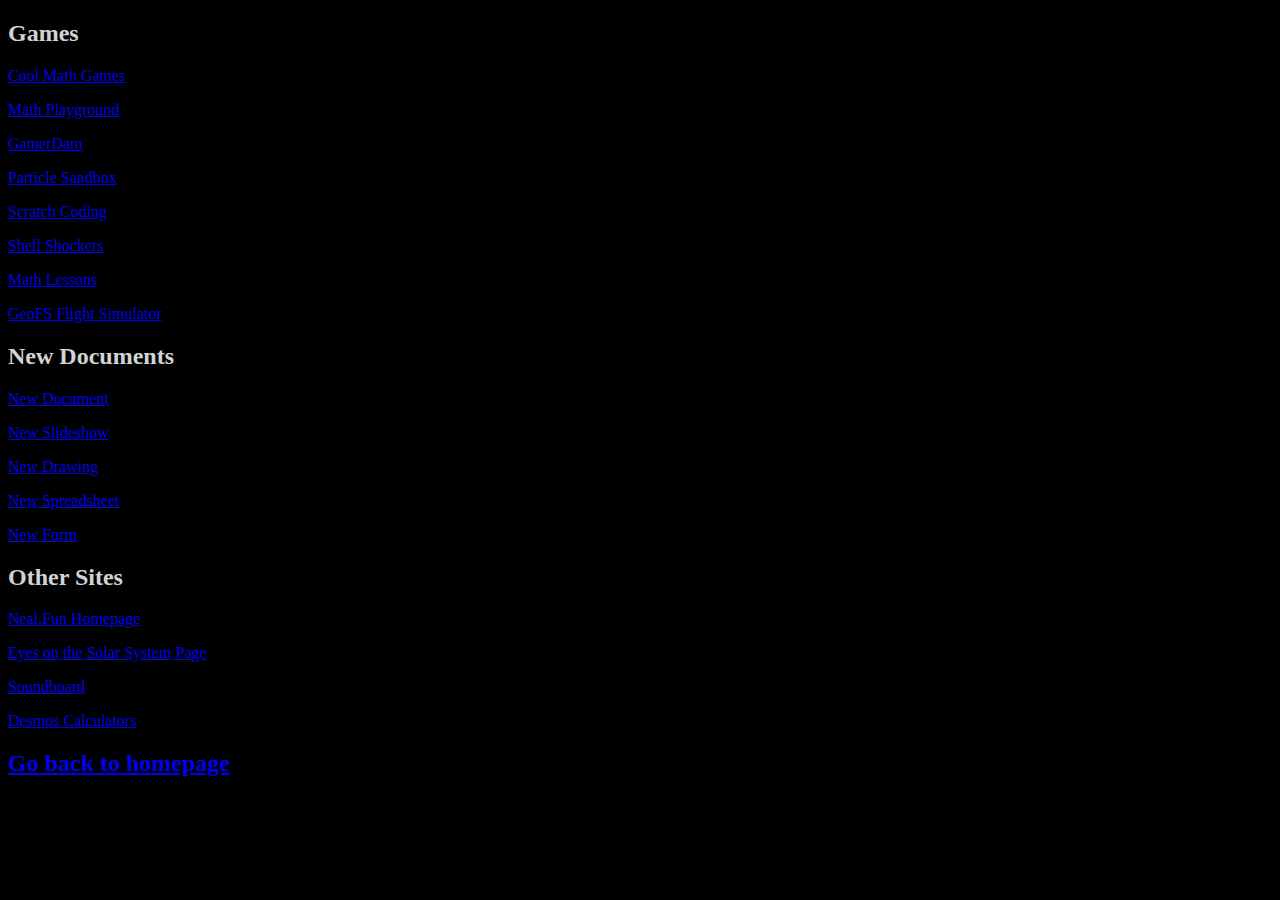
<file: index.html>
<!DOCTYPE html>
<html>
    <head>
        <meta charset="UTF-8">
        <meta name="viewport" content="width=device-width, initial-scale=1.0">
        <title>Games and Other Sites</title>
        <link rel="stylesheet" href="gamingstyle.css">
    </head>
    <body>
        <h2>Games</h2>
        <p><a href="https://coolmathgames.com/" target="_blank">Cool Math Games</a></p>
        <p><a href="https://mathplayground.com/" target="_blank">Math Playground</a></p>
        <p><a href="https://gamerdam.com/" target="_blank">GamerDam</a></p>
        <p><a href="https://particlesandbox.com/" target="_blank">Particle Sandbox</a></p>
        <p><a href="https://scratch.mit.edu/" target="_blank">Scratch Coding</a></p>
        <p><a href="https://mathdrills.life/" target="_blank">Shell Shockers</a></p>
        <p><a href="https://computer-science.lol/" target="_blank">Math Lessons</a></p>
        <p><a href="https://geo-fs.com/" target="_blank">GeoFS Flight Simulator</a></p>
        <h2>New Documents</h2>
        <p><a href="https://docs.new" target="_blank">New Document</a></p>
        <p><a href="https://slide.new" target="_blank">New Slideshow</a></p>
        <p><a href="https://drawing.new" target="_blank">New Drawing</a></p>
        <p><a href="https://sheet.new" target="_blank">New Spreadsheet</a></p>
        <p><a href="https://form.new" target="_blank">New Form</a></p>
        <h2>Other Sites</h2>
        <p><a href="https://neal.fun" target="_blank">Neal.Fun Homepage</p>
        <p><a href="https://eyes.nasa.gov/apps/solar-system/#/earth" target ="_blank">Eyes on the Solar System Page</a></p>
        <p><a href="https://thirtydollar.website" target="_blank">Soundboard</a></p>
        <p><a href="calculators.html" target="_self">Desmos Calculators</a></p>
        <h2><a href="https://123lniner.github.io/123Lniner/" target="_self">Go back to homepage</a></h2>
    </body>
</html>
</file>
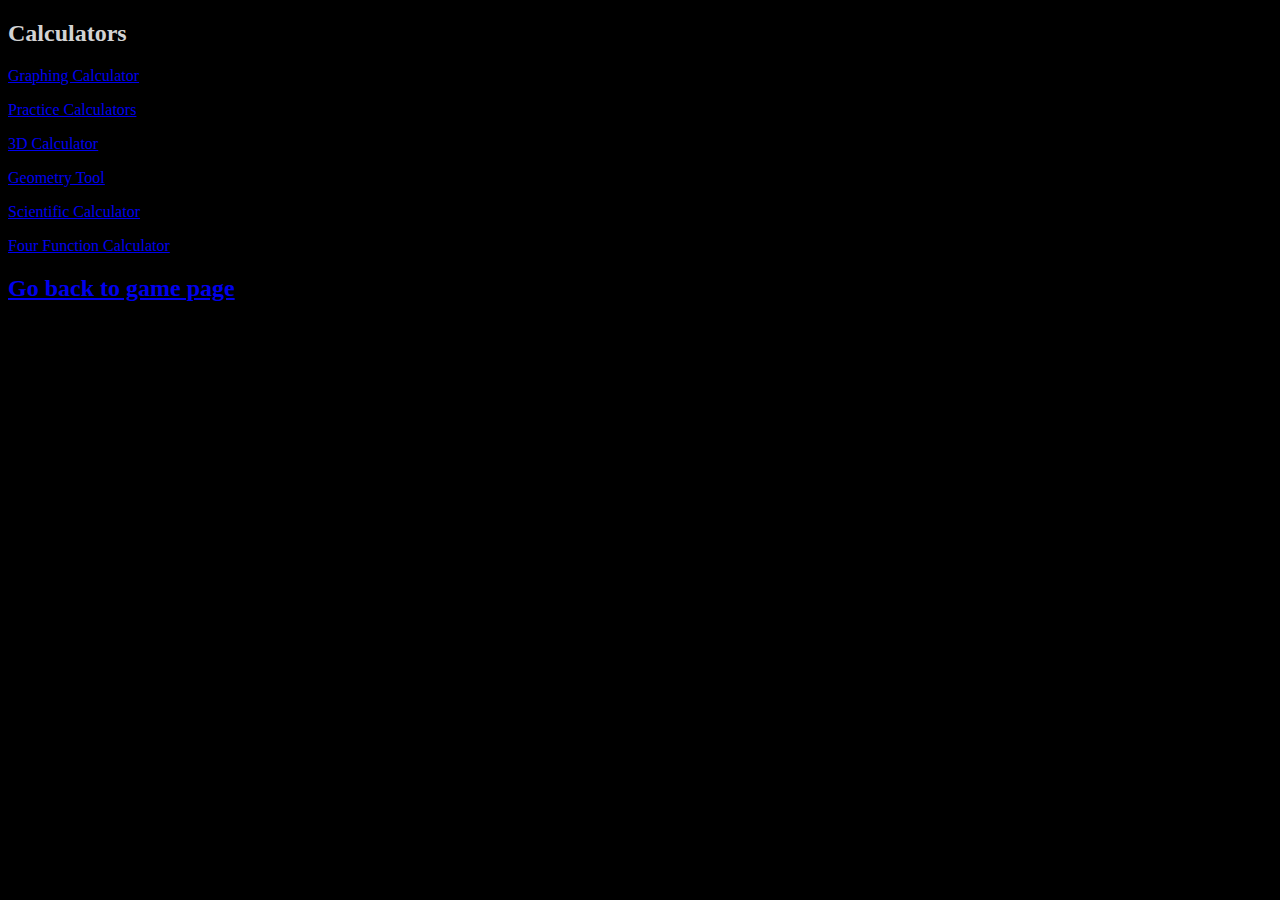
<file: calculators.html>
<!DOCTYPE html>
<html lang="en">
<head>
    <meta charset="UTF-8">
    <meta name="viewport" content="width=device-width, initial-scale=1.0">
    <title>Calculators</title>
    <link rel="stylesheet" href="gamingstyle.css">
</head>
<body>
    <h2>Calculators</h2>
    <p><a href="https://desmos.com/calculator" target="_blank">Graphing Calculator</a></p>
    <p><a href="https://desmos.com/practice" target="_blank">Practice Calculators</a></p>
    <p><a href="https://desmos.com/3d" target="_blank">3D Calculator</a></p>
    <p><a href="https://desmos.com/geometry" target="_blank">Geometry Tool</a></p>
    <p><a href="https://desmos.com/scientific" target="_blank">Scientific Calculator</a></p>
    <p><a href="https://desmos.com/fourfunction" target="_blank">Four Function Calculator</a></p>
    <h2><a href="gaming.html" target="_self">Go back to game page</a></h2>
</body>
</html>
</file>
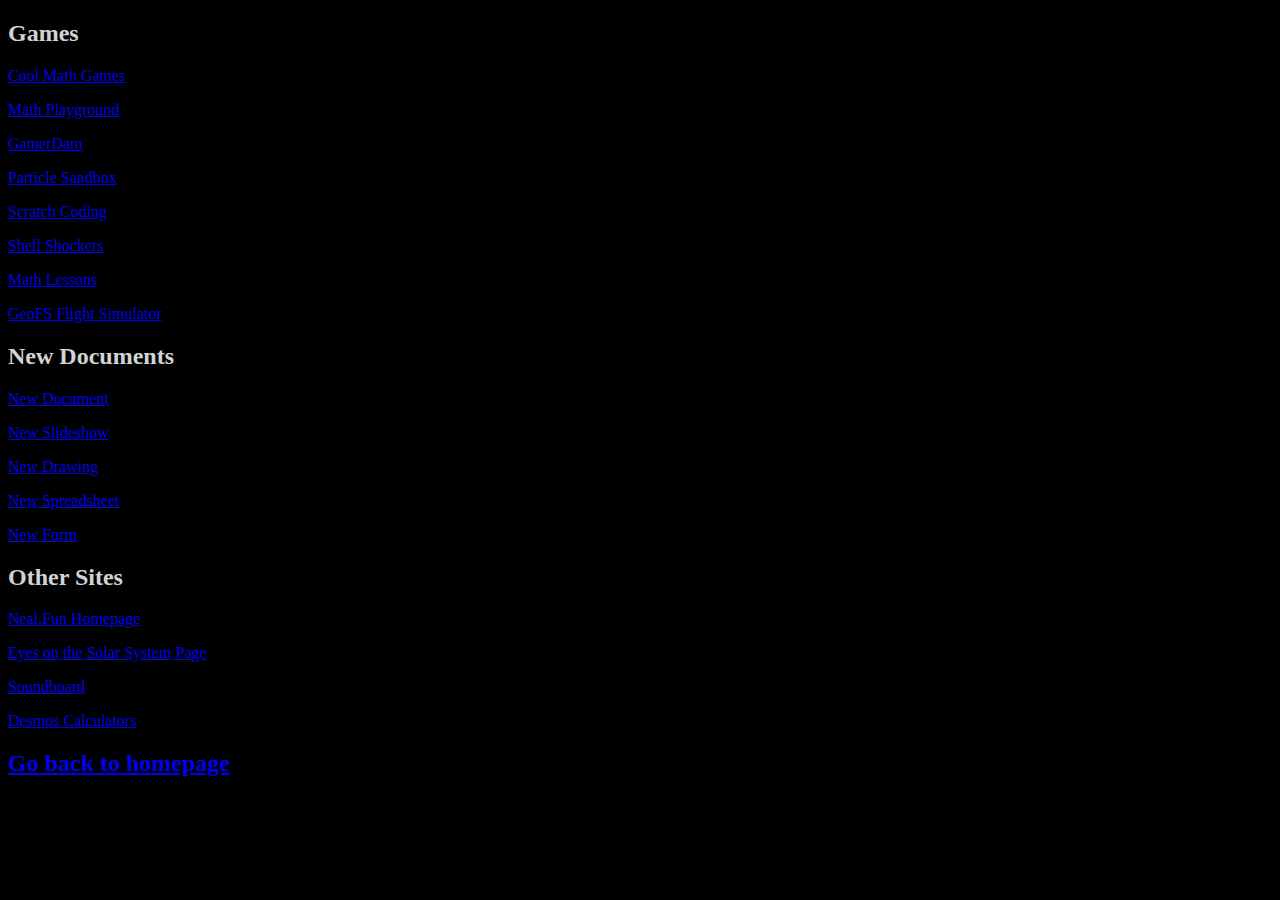
<file: gaming.html>
<!DOCTYPE html>
<html>
    <head>
        <meta charset="UTF-8">
        <meta name="viewport" content="width=device-width, initial-scale=1.0">
        <title>Games and Other Sites</title>
        <link rel="stylesheet" href="gamingstyle.css">
    </head>
<body>

<h2>Games</h2>
<p><a href="https://coolmathgames.com/" target="_blank">Cool Math Games</a></p>
<p><a href="https://mathplayground.com/" target="_blank">Math Playground</a></p>
<p><a href="https://gamerdam.com/" target="_blank">GamerDam</a></p>
<p><a href="https://particlesandbox.com/" target="_blank">Particle Sandbox</a></p>
<p><a href="https://scratch.mit.edu/" target="_blank">Scratch Coding</a></p>
<p><a href="https://mathdrills.life/" target="_blank">Shell Shockers</a></p>
<p><a href="https://computer-science.lol/" target="_blank">Math Lessons</a></p>
<p><a href="https://geo-fs.com/" target="_blank">GeoFS Flight Simulator</a></p>

<h2>New Documents</h2>
<p><a href="https://docs.new" target="_blank">New Document</a></p>
<p><a href="https://slide.new" target="_blank">New Slideshow</a></p>
<p><a href="https://drawing.new" target="_blank">New Drawing</a></p>
<p><a href="https://sheet.new" target="_blank">New Spreadsheet</a></p>
<p><a href="https://form.new" target="_blank">New Form</a></p>

<h2>Other Sites</h2>
<p><a href="https://neal.fun" target="_blank">Neal.Fun Homepage</p>
<p><a href="https://eyes.nasa.gov/apps/solar-system/#/earth" target ="_blank">Eyes on the Solar System Page</a></p>
<p><a href="https://thirtydollar.website" target="_blank">Soundboard</a></p>
<p><a href="calculators.html" target="_self">Desmos Calculators</a></p>
<h2><a href="https://123lniner.github.io/123Lniner/" target="_self">Go back to homepage</a></h2>
</body>
</html>
</file>
<file: gamingstyle.css>
body {
    background-color: black;
}
h1 {
    color: lightgray;
    font-family: calibri;
}
h2 {
    color: lightgray;
    font-family: calibri;
}
h3 {
    color: lightgray;
    font-family: arial;
}
li {
    color: lightgray;
    font-family: arial;
}
p {
    color: lightgray;
    font-family: calibri
}
</file>
